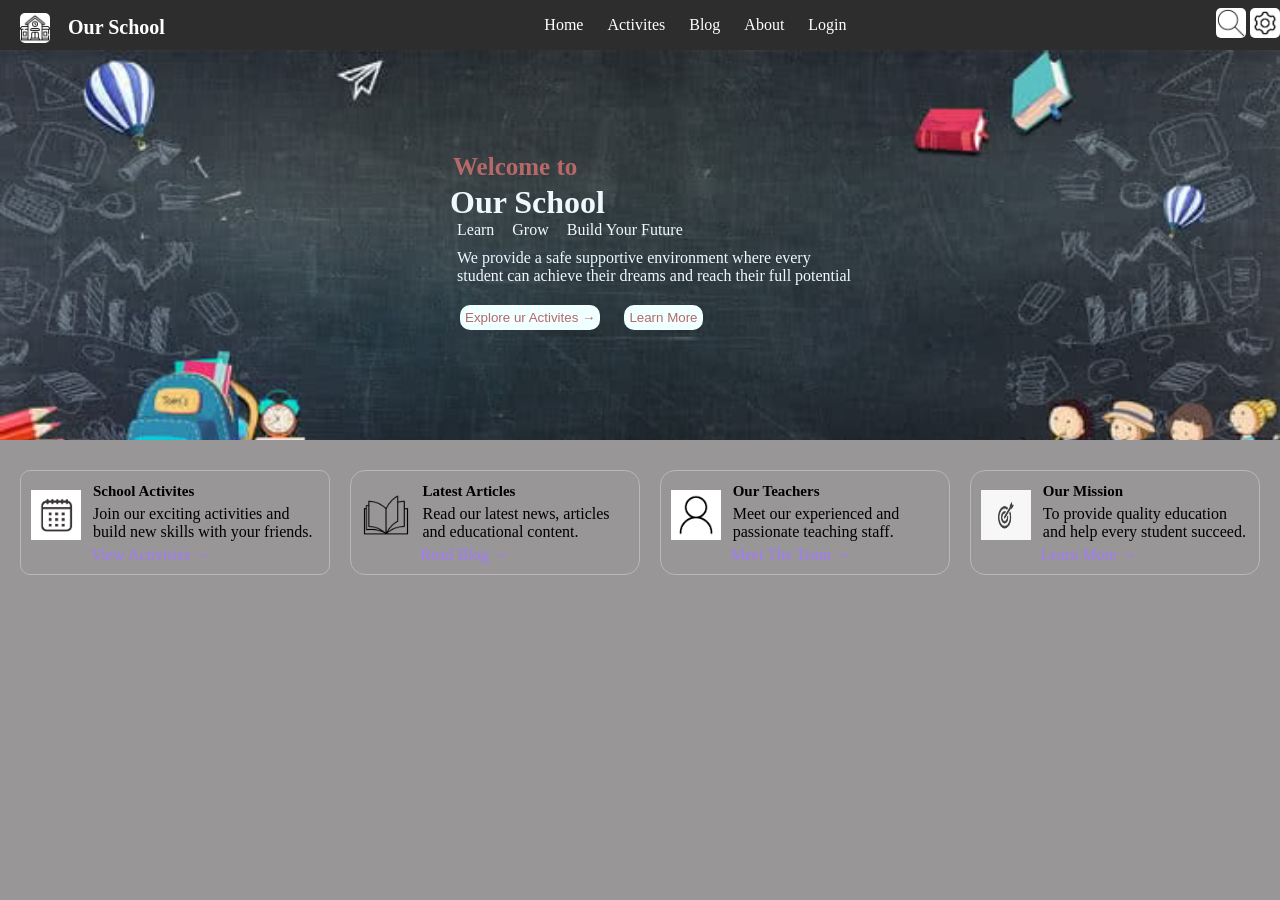
<file: index.html>
<!DOCTYPE html>
<html lang="en">
<head>
    <meta charset="UTF-8">
    <meta name="viewport" content="width=device-width, initial-scale=1.0">
    <title>Home Page</title>
    <link rel="stylesheet" href="style.css">
</head>
<body>
    <nav>
        <div class="logo">
            <img src="4615221.png" alt="" class="i">
            <h6>Our School</h6>
        </div>
        <div class="links">
            <a href="index.html">Home </a>
            <a href="index.html">Activites</a>
            <a href="blog.html">Blog</a>
            <a href="about.html">About</a>
            <a href="login.html">Login</a>
        </div>
        <div class="setting">
            <img src="free-search-icon-957-thumb.png" alt="" >
            <img src="settings-icon-symbol-design-illustration-vector.jpg" alt=""  class="i1">
        </div>
    </nav>
    <header class="index">
        <h3>Welcome to</h3>
        <h1>Our School</h1>
        <ul>
            <li>Learn</li>
            <li>Grow</li>
            <li>Build Your Future</li>
        </ul>
        <p>We provide a safe supportive environment where every student can achieve their dreams and reach their full potential</p>
        <button class="b1">Explore ur Activites &rarr;</button>
        <button class="b2">Learn More</button>
    </header>
    <main>
        <div class="cards">
            <div class="card1">
                <div class="the img"><img src="calendar-icon-free-vector.jpg" alt=""></div>
                <div class="contant">
                    <h6>School Activites</h6>
                <p>Join our exciting activities and build new skills with your friends.</p>
                <a href="">View Activities &rarr;</a></div>
            </div>
            <div class="card2">
                <div class="the img"><img src="free-opened-book-icon-3163-thumb.png" alt=""></div>
                <div class="contant"><h6>Latest Articles</h6>
                <p>Read our latest news, articles and educational content.</p>
                <a href="">Read Blog &rarr;</a></div>
            </div>
               <div class="card3">
                <div the img><img src="person-icon-symbol-design-illustration-vector.jpg" alt=""></div>
                <div class="contant">
                    <h6>Our Teachers</h6>
                <p>Meet our experienced and passionate teaching staff.</p>
                <a href="">Meet The Team &rarr;</a></div>
            </div>
               <div class="card4">
                <div class="the img"><img src="target-mission-illustration-on-white-background-creative-icon-vector.jpg" alt=""></div>
                <div class="contant">
                    <h6>Our Mission</h6>
                <p>To provide quality education and help every student succeed.</p>
                <a href="">Learn More &rarr;</a>
                </div>
            </div>
        </div>
    </main>
</body>
</html>
</file>
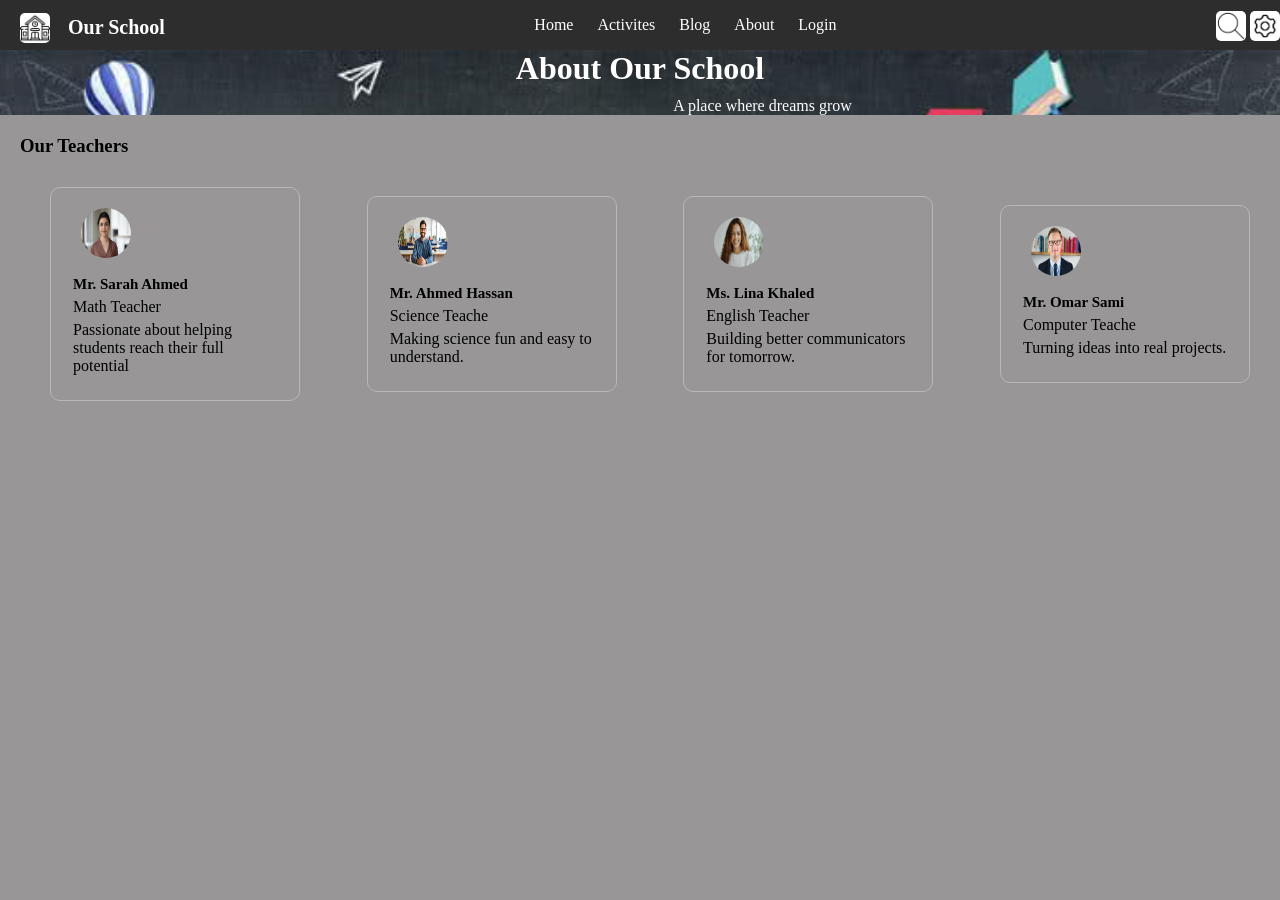
<file: about.html>
<!DOCTYPE html>
<html lang="en">
<head>
    <meta charset="UTF-8">
    <meta name="viewport" content="width=device-width, initial-scale=1.0">
    <title>About Page</title>
     <link rel="stylesheet" href="style.css">
</head>
<body>
    <nav>
        <div class="logo">
            <img src="4615221.png" alt="" class="i">
            <h6>Our School</h6>
        </div>
        <div class="links">
            <a href="index.html">Home </a>
            <a href="index.html">Activites</a>
            <a href="blog.html">Blog</a>
            <a href="about.html">About</a>
            <a href="login.html">Login</a>
        </div>
        <div class="setting">
            <img src="free-search-icon-957-thumb.png" alt="" class="i">
            <img src="settings-icon-symbol-design-illustration-vector.jpg" alt="" class="i1">
        </div>
    </nav>
    <header class="blog">
        <h1>About Our School</h1>
        <p class="pr">A place where dreams grow</p>
    </header>
    <h3 class="h">Our Teachers</h3>
    <main>
        <div class="cardz">
            <div class="card8">
                <img src="profile-picture-young-indian-woman-renter-headshot-portrait-confident-tenant-pose-modern-own-new-apartment-house-226719004.webp" alt="">
                <h6>Mr. Sarah Ahmed</h6>
                <p>Math Teacher</p>
                <p>Passionate about helping students reach their full potential</p>
            </div>

            <div class="card9">
                <img src="a-man-with-glasses-sitting-at-a-desk-in-an-office-free-photo.jpeg" alt="">
                <h6>Mr. Ahmed Hassan</h6>
                <p>Science Teache</p>
                <p>Making science fun and easy to understand.</p>
            </div>

            <div class="card10">
                <img src="istockphoto-1437816897-612x612.jpg" alt="">
                <h6>Ms. Lina Khaled</h6>
                <p>English Teacher</p>
                <p>Building better communicators for tomorrow.</p>
            </div>

            <div class="card11">
                <img src="smart-looking-teacher_53876-23045.avif" alt="">
                <h6>Mr. Omar Sami</h6>
                <p>Computer Teache</p>
                <p>Turning ideas into real projects.</p>
            </div>
        </div>
    </main>
</body>
</html>
</file>
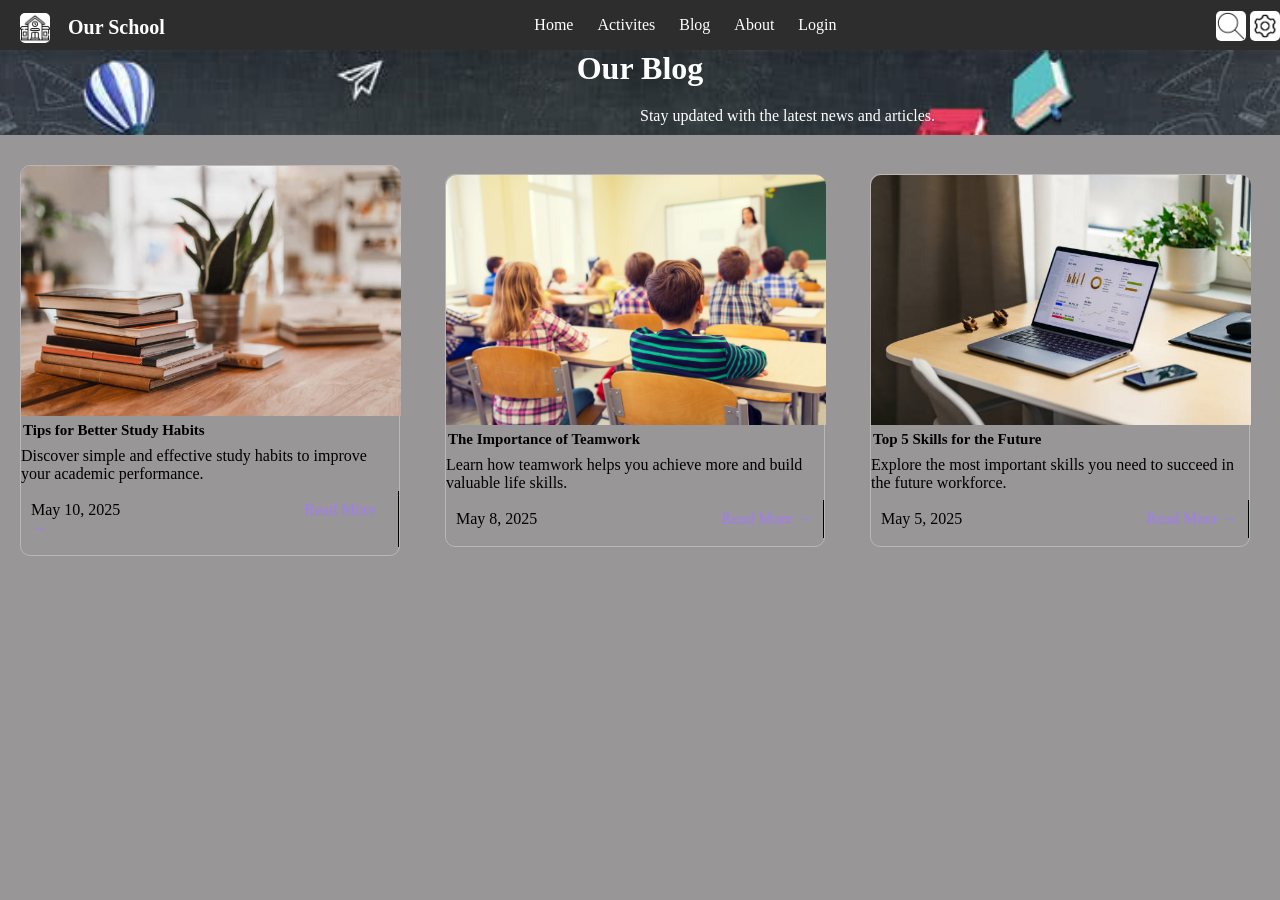
<file: blog.html>
<!DOCTYPE html>
<html lang="en">
<head>
    <meta charset="UTF-8">
    <meta name="viewport" content="width=device-width, initial-scale=1.0">
    <title>Blog Page</title>
     <link rel="stylesheet" href="style.css">
</head>
<body>
    <nav>
        <div class="logo">
            <img src="4615221.png" alt=""  class="i">
            <h6>Our School</h6>
        </div>
        <div class="links">
            <a href="index.html">Home </a>
            <a href="index.html">Activites</a>
            <a href="blog.html">Blog</a>
            <a href="about.html">About</a>
            <a href="login.html">Login</a>
        </div>
        <div class="setting">
            <img src="free-search-icon-957-thumb.png" alt="" class="i">
            <img src="settings-icon-symbol-design-illustration-vector.jpg" alt="" class="i1">
        </div>
    </nav>
    <header class="blog">
        <h1>Our Blog </h1>
        <p class="p">Stay updated with the latest news and articles.</p>
    </header>
    <main>
        <div class="cards">
            <div class="card5">
                <img src="istockphoto-1227235401-612x612.jpg" alt="">
                <h6>Tips for Better Study Habits</h6>
                <p>Discover simple and effective study habits to improve your academic performance.</p>
                <p class="d">May 10, 2025 <span> <a href="">Read More &rarr;</a></span></p>
            </div>

            <div class="card6">
                <img src="teacher-students-classroom.jpg" alt="">
                <h6>The Importance of Teamwork</h6>
                <p>Learn how teamwork helps you achieve more and build valuable life skills.</p>
                <p class="d">May 8, 2025 <span> <a href="">Read More &rarr;</a></span></p>
            </div>

            <div class="card7">
                <img src="istockphoto-1738752533-612x612.jpg" alt="">
                <h6>Top 5 Skills for the Future</h6>
                <p>Explore the most important skills you need to succeed in the future workforce.</p>
                <p class="d">May 5, 2025 <span> <a href="">Read More &rarr;</a></span></p>
            </div>
        </div>
</body>
</html>
</file>
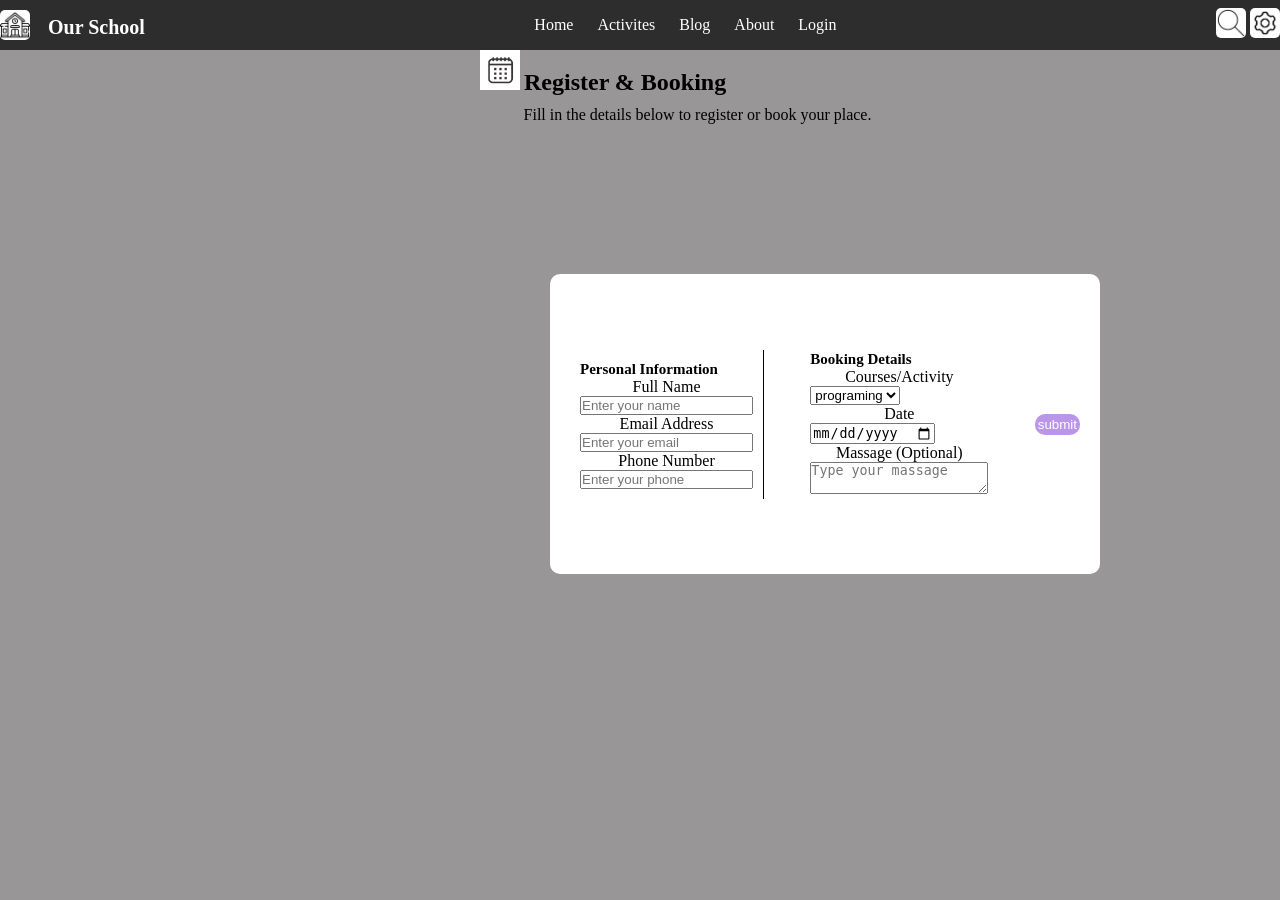
<file: register.htmL>
<!DOCTYPE html>
<html lang="en">
<head>
    <meta charset="UTF-8">
    <meta name="viewport" content="width=device-width, initial-scale=1.0">
    <title>Register Page</title>
    <link rel="stylesheet" href="style.css">
</head>
<body>
    
<nav>
        <div class="logo">
            <img src="4615221.png" alt="">
            <h6>Our School</h6>
        </div>
        <div class="links">
            <a href="">Home </a>
            <a href="">Activites</a>
            <a href="blog.html">Blog</a>
            <a href="">About</a>
            <a href="">Login</a>
        </div>
        <div class="setting">
            <img src="free-search-icon-957-thumb.png" alt="">
            <img src="settings-icon-symbol-design-illustration-vector.jpg" alt="">
        </div>
    </nav>
    <header class="re">
        <img src="calendar-icon-free-vector.jpg" alt="">
        <h2>Register & Booking</h2>
        <p>Fill in the details below to register or book your place.</p>
    </header>
    <form class="or">
        <div class="d">
            <h6>Personal Information</h6>
            <p>Full Name</p>
            <input type="text" placeholder="Enter your name">
            <p>Email Address</p>
            <input type="email" placeholder="Enter your email">
            <p>Phone Number</p>
            <input type="tel" placeholder="Enter your phone">
        </div>
        <div class="B">
            <h6>Booking Details</h6>
            <p>Courses/Activity</p>
            <select name="Courses" id="c">
                <option value="programing">programing</option>
                <option value="AI">AI</option>
                <option value="Digital Art">Digital Art</option>
                <option value="Telecom">Telecom</option>
                <option value="Network">Network</option>
            </select>
            <p>Date</p>
            <input type="date" placeholder="Select your date">
            <p>Massage (Optional)</p>
            <textarea name="text" placeholder="Type your massage"></textarea>
        </div>
        <div class="but">
        <button>submit</button></div>
    </form>
</body>
</html>
</file>
<file: style.css>
*{
    margin: 0px;
    padding: 0px;
    box-sizing: border-box;
}
nav{
    display: flex;
    justify-content: space-between;
    background-color:rgb(46, 45, 45);
    color: white;
    width: 100%;
    height: 50px;
    align-items: center;
}
nav img{
    background-color: white;
    width: 30px;
    height: 30px;
    border-radius: 5px;
    text-align: center;
}
nav h6{
    display: inline;
    margin: 5px;
    padding: 5px;
    font-size: 20px;
    margin-bottom: 10px;
    margin-top: 15px;
}
.i{
    margin-left: 20px;
    margin-top: 5px;
}
nav a{
    text-decoration: none;
    color: white;
    padding: 10px;
    text-align: center;
    margin-bottom: 10px;
}
.logo{
    display: flex;
    align-items: center;
    gap: 8px;
}
.index{
    background-image: url(pngtree-school-season-welcome-new-students-blackboard-hand-painted-image_12937.jpg);
    background-size: cover;
    padding: 100px;
    color: aliceblue;
   padding-left: 450px;
}
ul li{
    display: inline;
    gap: 10px;
    margin: 20px 7px ;
}
header p{
    margin: 10px 7px;
    width: 395px;
}
header h3{
    font-size: 25px;
    color: rgb(183, 104, 104);
    margin: 3px;
}
header h2{
    margin: 3px;
}
header button{
    background-color: azure;
    color:rgb(183, 104, 104) ;
    border: none;
    border-radius: 10px;
    margin: 10px;
    padding: 5px;
}
main img{
    width: 50px;
    height: 50px;
    margin-bottom: 12px;
    margin-left: 10px;
}
.cards{
    display: flex;
    justify-content: space-between;
    align-items: center;
    gap: 20px;
    margin: 30px 20px 20px;
}
main h6{
    margin: 2px 2px 5px ;
    font-size: 15px;

}
main p{
    margin: 2px 2px 5px;
}
.card1{
    width: 320px;
    display: flex;
    justify-content: space-between;
    align-items: center;
    border: solid 1px rgb(188, 182, 182);
     border-radius: 10px;
}
.card2{
      width: 300px;
    display: flex;
    justify-content: space-between;
    align-items: center;
    border: solid 1px rgb(188, 182, 182);
     border-radius: 15px;
}
.card3{
      width: 300px;
    display: flex;
    justify-content: space-between;
    align-items: center;
     border-radius: 15px;
    border: solid 1px rgb(188, 182, 182);
}
.card4{
      width: 300px;
    display: flex;
    justify-content: space-between;
    align-items: center;
    border: solid 1px rgb(188, 182, 182);
     border-radius: 15px;
}
.contant{
    margin: 10px;
}
main a{
    text-decoration: none;
    color: rgb(163, 122, 250);
}
.blog{
    background-image: url(pngtree-school-season-welcome-new-students-blackboard-hand-painted-image_12937.jpg);
    background-size: cover;
    text-align: center;
    color: white;
}
.p{
     text-align: center;
    color: white;
    margin-left:  590px;
    padding: 10px;
}
.card5{
    width: 380px;
    border: solid 1px rgb(188, 182, 182);
     border-radius: 10px;
}
.card6{
    width: 380px;
    border: solid 1px rgb(188, 182, 182);
     border-radius: 10px;
}
.card7{ 
    width: 380px;
    margin-right: 10px;
    border: solid 1px rgb(188, 182, 182);
    border-radius: 10px;
}
.cards span{
    margin-left: 180px;
}
.card5 p{
    margin: 8px 0px;
}
.card6 p{
    margin: 8px 0px;
}
.card7 p{
    margin: 8px 0px;
}
.card5 img{
     margin: 0px;
    width: 380px;
    border-radius: 10px 10px 0px 0px;
    height: 250px;
}
.card6 img{
     margin: 0px;
    width: 380px;
     border-radius: 10px 10px 0px 0px;
    height: 250px;
}
.card7 img{
    margin: 0px;
    width: 380px;
     border-radius: 10px 10px 0px 0px;
    height: 250px;
}
.pr{
    margin-left: 565px;
}
.h{
    margin: 20px;
}
.cardz{
    display: flex;
    justify-content: space-between;
    align-items: center; 
    margin: 30px;
}
.card11{
    width: 250px;
      border: solid 1px rgb(188, 182, 182);
    border-radius: 10px;
    padding: 20px;
}
.card10{
    width: 250px;
      border: solid 1px rgb(188, 182, 182);
    border-radius: 10px;
    padding: 20px;
}
.card9{
    width: 250px;
      border: solid 1px rgb(188, 182, 182);
    border-radius: 10px;
    padding: 20px;
}
.card8{
    width: 250px;
    margin-left: 20px;
     border: solid 1px rgb(188, 182, 182);
    border-radius: 10px;
    padding: 20px;
}
.cardz img{
    border-radius: 50px;
}
body{
    background-color: rgb(152, 150, 150);
}
form{
    background-color: white;
    width: 400px;
    height: 300px;
    /* min-height: calc(100vh - 70px);
    display: flex;
    justify-content: center;
    align-items: center; */
    margin:150px 550px;
    padding: 20px;
    border-radius: 10px;
}
form img{
    width: 60px;
    height: 60px;
}
.gl{
    margin-left: 100px;
}
form h6{
    display: inline;
    font-size: 15px;
    align-items: center;
    /* gap: 8px; */
    margin-bottom: 10px;
}
/* .con{
    display: flex;
    flex-direction: column;
    align-items: center;} */


.c{
    text-align: center;
}
form p{
    text-align: center;
}
.log{
    background-color: rgb(185, 150, 232);
    color: white;
    width: 300px;
    border: none;
    border-radius: 5px;
    margin: 15px 40px;
    padding: 2p
}
.f{
   margin: 20px 90px;
}
.re img{
    width: 40px;
    height: 40px;
    text-align: center;
     margin-left: 480px;
}
.re h2{
    display: inline;
    text-align: center;
     margin-left: 0px;
}
.re p{
    text-align: center;
    margin-left: 500px;
}
.or{
    width: 550px;
    display: flex;
    /* flex-direction: column; */
    justify-content: space-between;
    align-items: center;
}
.d{
    border-right: solid 1px black;
    padding: 10px;
}
.or button{
    display: block;
    border: none;
    border-radius: 10px ;
    padding: 3px;
    background-color: rgb(185, 150, 232);
    color: white;
    width:100%;
    margin: 15px 0px;
}
</file>
